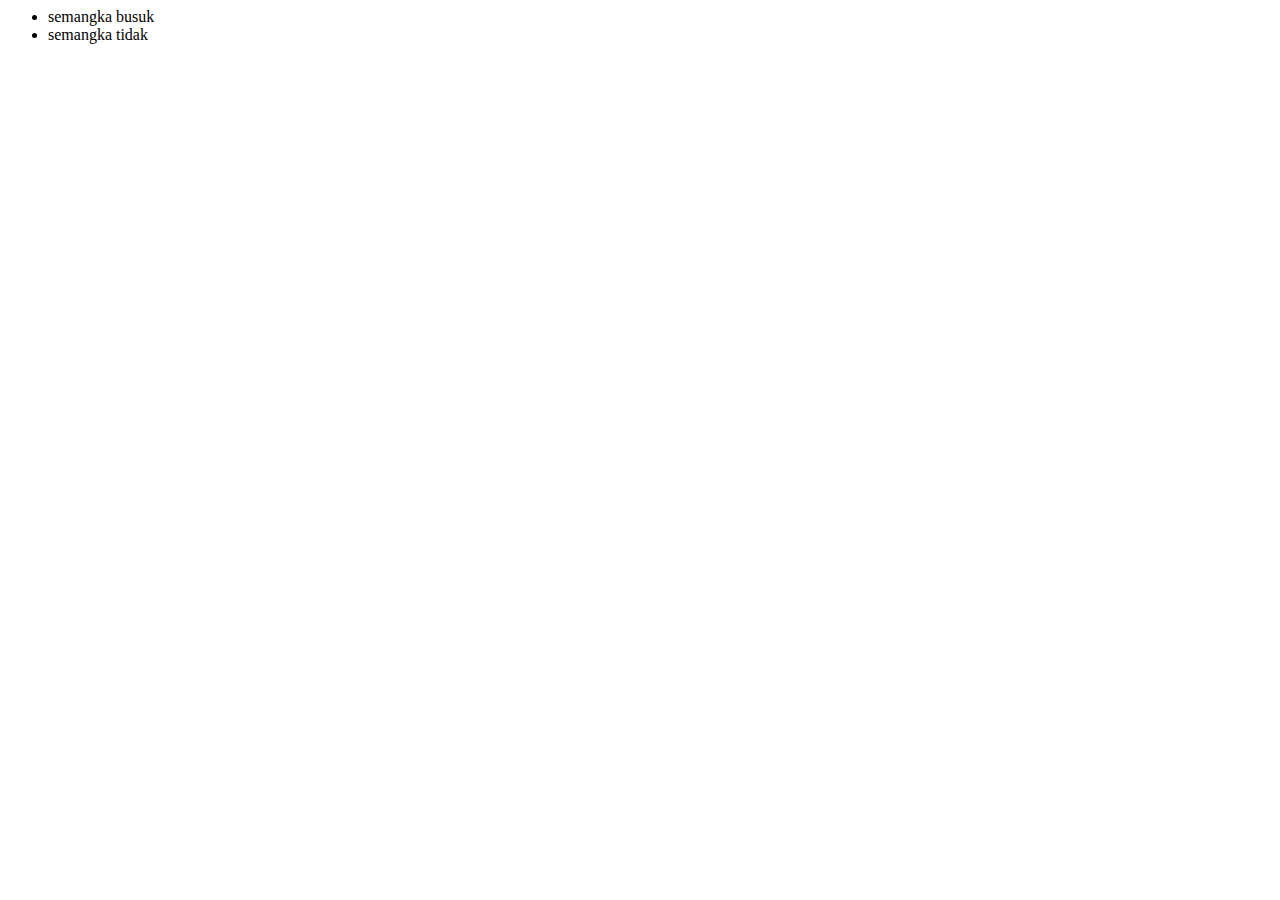
<file: day-19/index.html>
<html>
  <head></head>
  <body>
    <h1></h1>
    <div id="contoh-div-1">
      <p id="contoh-p-1">
        <strong></strong>
        <em></em>
      </p>
    </div>
    <div id="contoh-div-2">
      <h2></h2>
      <p id="contoh-p-2"></p>
      <ul>
        <li>semangka busuk</li>
        <li>semangka tidak</li>
      </ul>
    </div>
    <script src="index.js"></script>
    <!-- <script src="dom-transverse-2-siblings.js"></script>
    <script src="dom-transverse-3-chaining-selectors.js"></script> -->
  </body>
</html>
</file>
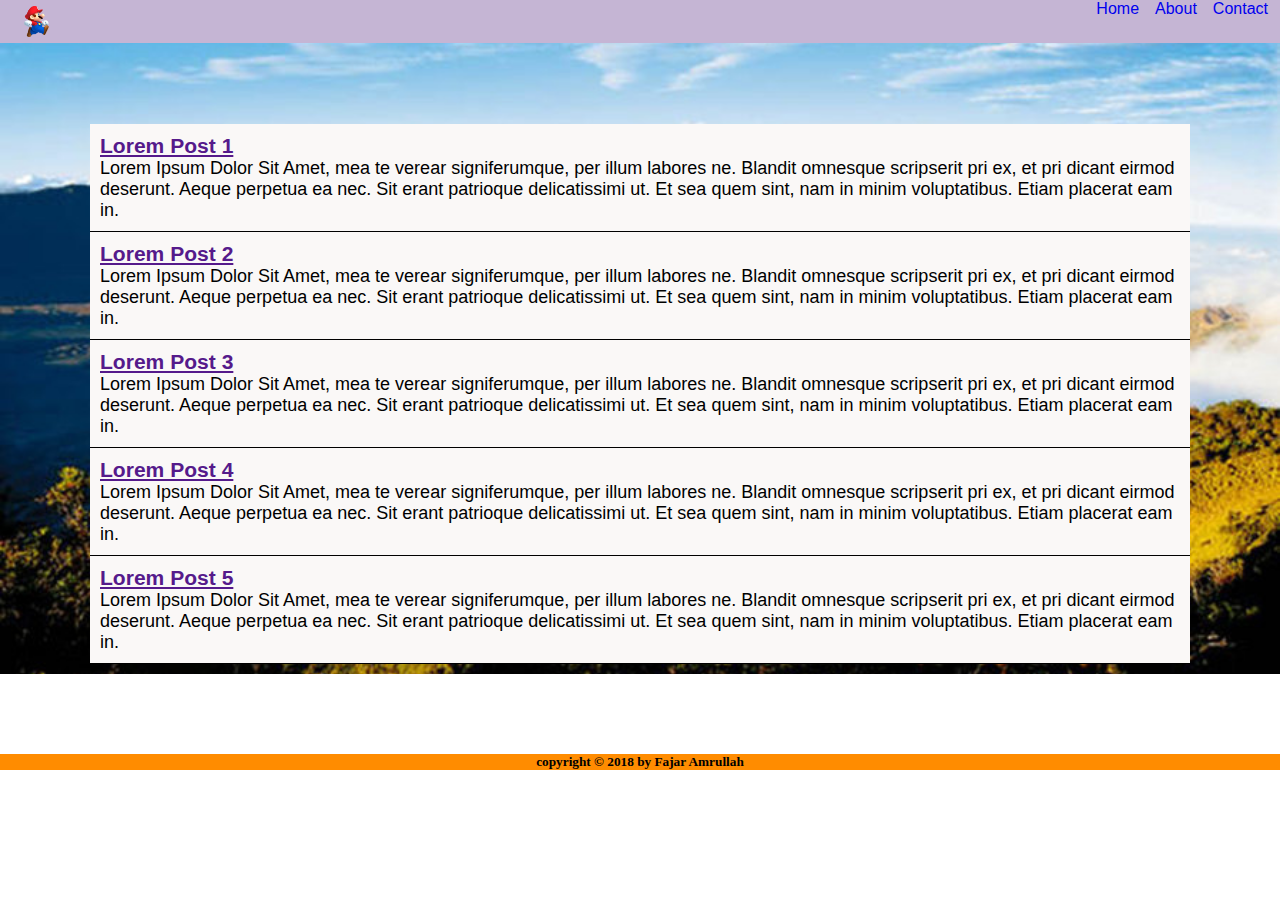
<file: day-2/index.html>
<html>
  <head>
    <link href="style.css" rel="stylesheet" />
    <link href="https://fonts.googleapis.com/css?family=Slabo+27px" rel="stylesheet">
    <link href="style.css" rel="stylesheet" type="text/css">
  </head>
  <body>

    <header>
      <img id="logo" src="img/sample-logo.png" width="100px" />
      <nav>
        <ul class="directori">
          <a href="#"><li>Home</li></a>
          <a href="#"><li>About</li></a>
          <a href="#"><li>Contact</li></a>
        </ul>
      </nav>
    </header>

    <section>
      <h1>Featured Posts</h1>
      <div id="article-list">

        
        <article>
          <a href=""><h3>Lorem Post 1</h3></a>
          <p>
            Lorem Ipsum Dolor Sit Amet, mea te verear signiferumque, per illum labores ne. Blandit omnesque scripserit pri ex, et pri dicant eirmod deserunt. Aeque perpetua ea nec. Sit erant patrioque delicatissimi ut. Et sea quem sint, nam in minim voluptatibus. Etiam placerat eam in.
          </p>
        </article>     

      
        <article>
          <a href=""><h3>Lorem Post 2</h3></a>
          <p>
            Lorem Ipsum Dolor Sit Amet, mea te verear signiferumque, per illum labores ne. Blandit omnesque scripserit pri ex, et pri dicant eirmod deserunt. Aeque perpetua ea nec. Sit erant patrioque delicatissimi ut. Et sea quem sint, nam in minim voluptatibus. Etiam placerat eam in.
          </p>
        </article>
      
      
        <article>
          <a href=""><h3>Lorem Post 3</h3></a>
          <p>
            Lorem Ipsum Dolor Sit Amet, mea te verear signiferumque, per illum labores ne. Blandit omnesque scripserit pri ex, et pri dicant eirmod deserunt. Aeque perpetua ea nec. Sit erant patrioque delicatissimi ut. Et sea quem sint, nam in minim voluptatibus. Etiam placerat eam in.
          </p>
        </article>
      
      
        <article>
          <a href=""><h3>Lorem Post 4</h3></a>
          <p>
            Lorem Ipsum Dolor Sit Amet, mea te verear signiferumque, per illum labores ne. Blandit omnesque scripserit pri ex, et pri dicant eirmod deserunt. Aeque perpetua ea nec. Sit erant patrioque delicatissimi ut. Et sea quem sint, nam in minim voluptatibus. Etiam placerat eam in.
          </p>
        </article>
      

        <article>
          <a href=""><h3>Lorem Post 5</h3></a>
          <p>
            Lorem Ipsum Dolor Sit Amet, mea te verear signiferumque, per illum labores ne. Blandit omnesque scripserit pri ex, et pri dicant eirmod deserunt. Aeque perpetua ea nec. Sit erant patrioque delicatissimi ut. Et sea quem sint, nam in minim voluptatibus. Etiam placerat eam in.
          </p>
        </article>

      </div>
    </section>
    <footer id="footer, footer-wrapper">
      <h5>copyright &copy; 2018 by Fajar Amrullah</h5>
    </footer>
  </body>
</html>
</file>
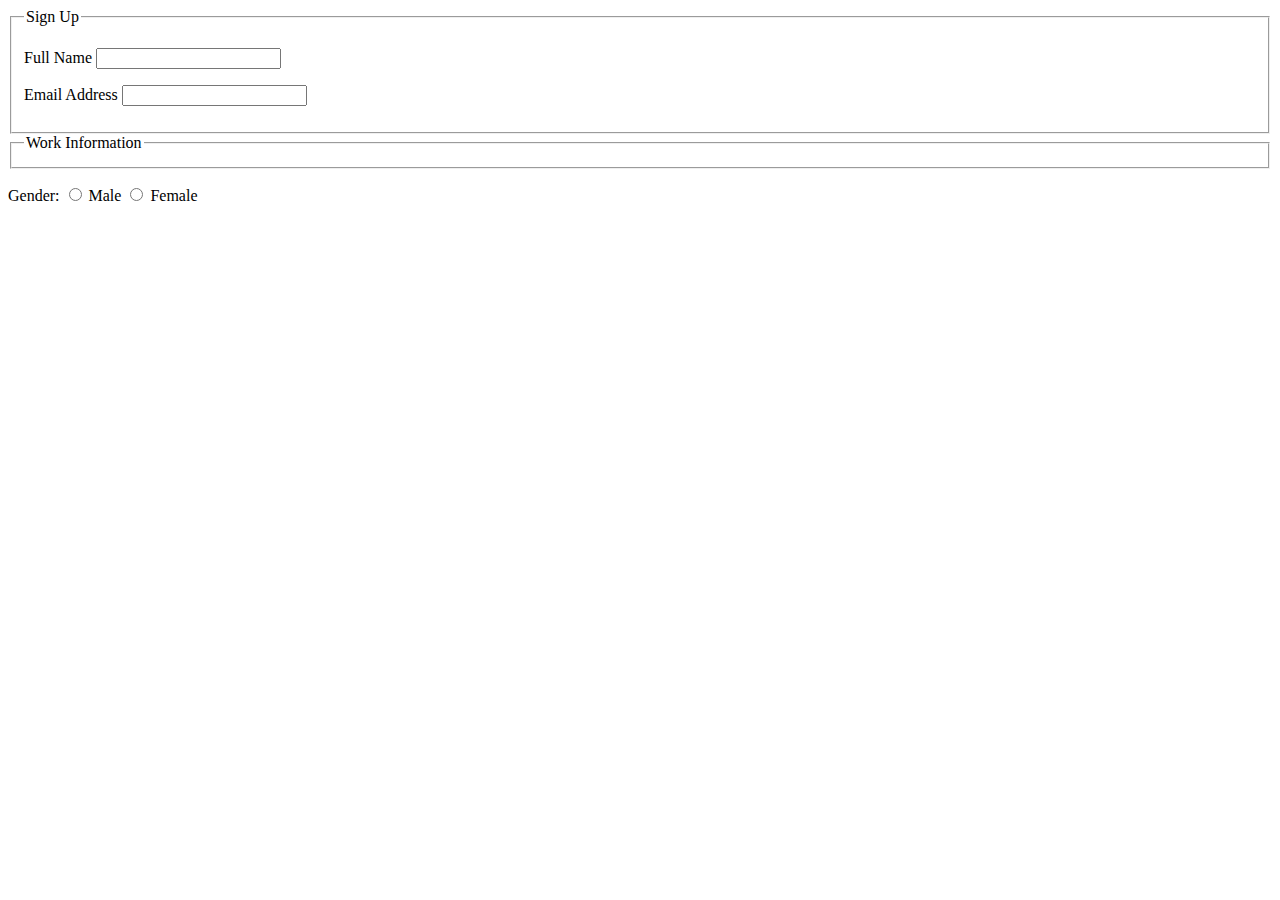
<file: day-1/form.html>
<html>
    <head>
        <title></title>
    </head>

    <body>
        <form>
            <fieldset>
              <legend>Sign Up</legend>
              <p>
                <label for="full-name">Full Name</label>
                <input id="full-name" name="fullName" type="text">
              </p>
              <p>
                <label for="email">Email Address</label>
                <input id="email" name="email" type="email">
              </p>
            </fieldset>
            <fieldset>
              <legend>Work Information</legend>
              <!-- some other inputs -->
            </fieldset>
          </form>

          <form>
            <label for="gender">Gender:</label>
            <input id="male-radio" type="radio" name="gender" value="male">
            <label for="male-radio">Male</label>
            <input id="female-radio" type="radio" name="gender" value="female">
            <label for="female-radio">Female</label>
          </form>

    </body>
</html>
</file>
<file: day-2/style.css>
*{
    padding: 0;
    margin: 0;
}

#article-list{
    padding: 10px;
    margin: 5em;
}

nav ul{
    text-align: right;
    font-family: Georgia, 'Times New Roman', Times, serif;
    color: black;
}

h5{
    text-align: center;
    background-color: darkorange;
}

div article{
    display: inline-block;
    background: rgb(250, 248, 247);
}

article{
    padding: 10px;
    font-family: helvetica;
    font-size: 18px;
    border-bottom: 1px solid black;
}

section{
    background:url(img/bromo.jpg);
    background-size: 100%;
    
}

header{
    position: fixed;
    width: 100%;
    background-color: rgb(197, 181, 212);
}

#footer{
    max-width: 100%;
    background: black;
}

#footer-wrapper{
    margin: 0 auto;
    max-width: 960%;
}

h1{
text-align: center;
font-size: 30px;
font-family: serif;
}

ul li{
    margin-right: 12px;
    display: inline-block;
    font-family: sans-serif;
}

#logo{
    width: 25px;
    margin: 6px 24px;
    float: left;
}
</file>
